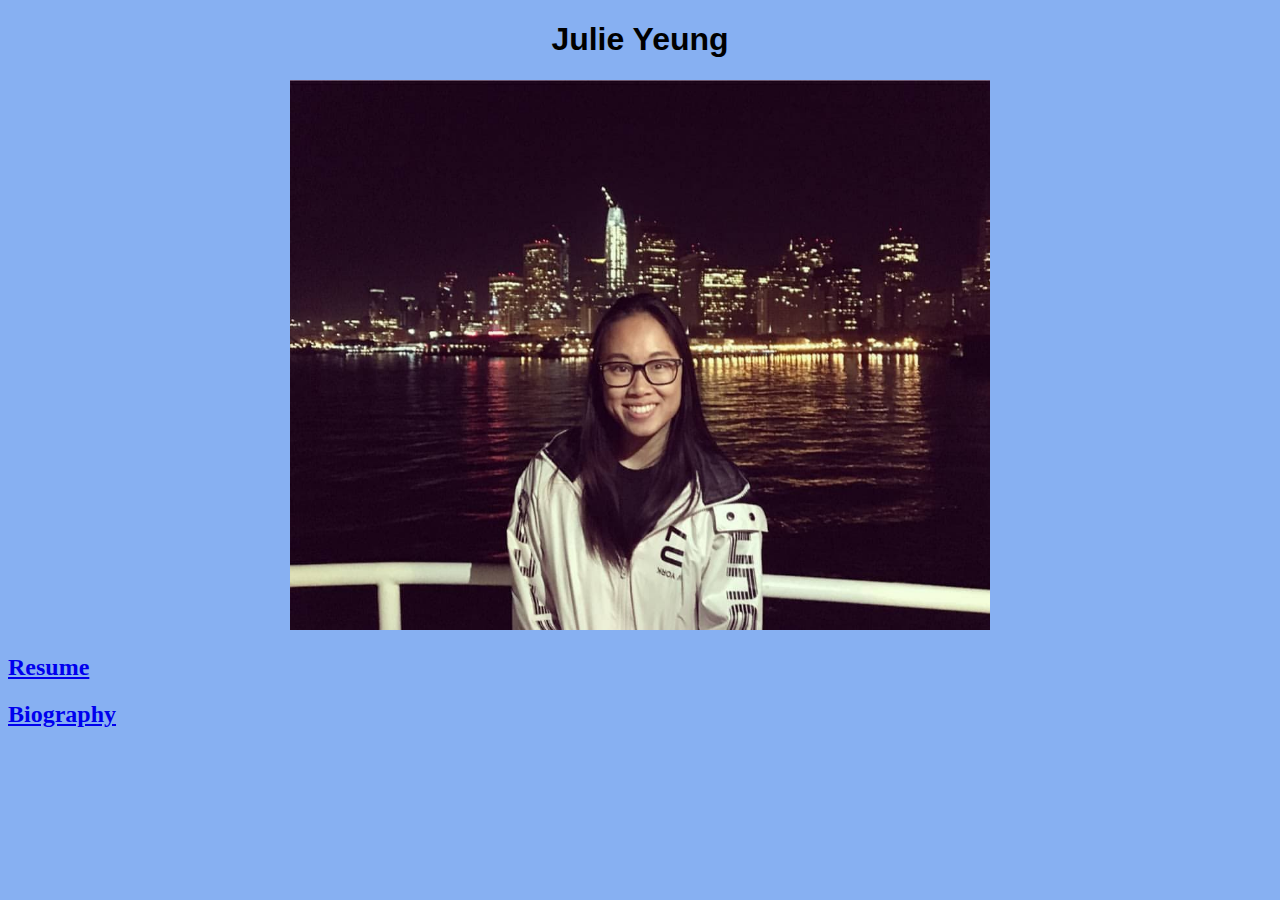
<file: index.html>
<!DOCTYPE html> <!--HTML document-->

<html lang = "en">
	<head>
		<!--Information about page here-->
		<title> Index.html </title>
		<meta charset = "utf-8">
		<link rel = "stylesheet" href = "index_style.css">
	</head>

	<body>

		<h1> Julie Yeung</h1>
		<p><img src ="picture.jpg" alt = "Display Picture" style = "width:700px;height:550px"/></p>
		<h2><a href="resume.html" target = "blank"> Resume </a></h2>
		<h2><a href="bio.html" target = "blank"> Biography </a></h2>

	</body>

</html>
</file>
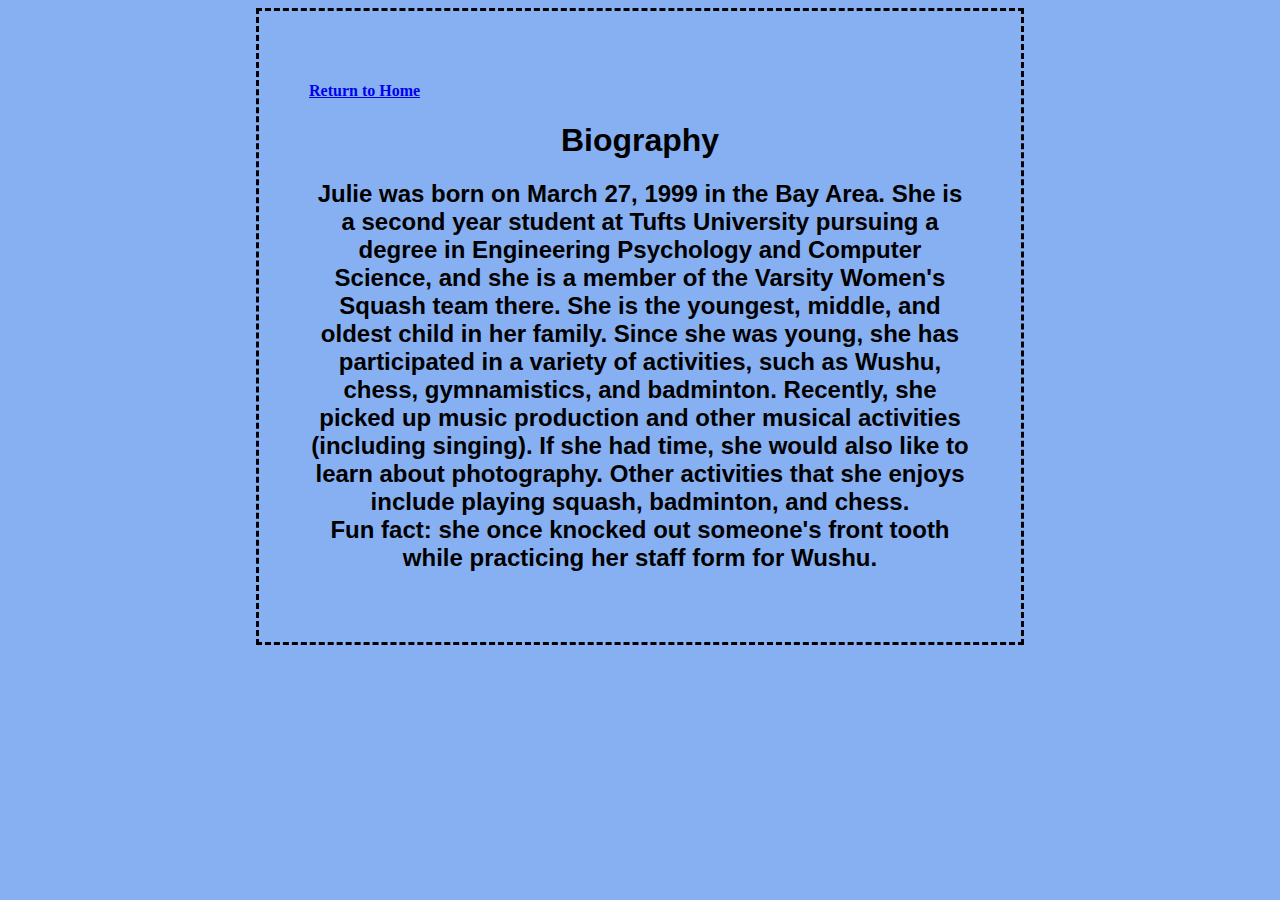
<file: bio.html>
<!DOCTYPE html> <!--HTML document-->

<html lang = "en">
	<head>
		<!--Information about page here-->
		<title> Bio.html </title>
		<meta charset = "utf-8">
		<link rel = "stylesheet" href = "bio_style.css">
	</head>

	<body>
		<h4><a href = "index.html"> Return to Home </a></h4>
		<h1> Biography </h1>
		<h2>
			Julie was born on March 27, 1999 in the Bay Area. She is a second year student at Tufts University pursuing a degree in Engineering Psychology and Computer Science, and she is a member of the Varsity Women's Squash team there. She is the youngest, middle, and oldest child in her family. Since she was young, she has participated in a variety of activities, such as Wushu, chess, gymnamistics, and badminton. Recently, she picked up music production and other musical activities (including singing). If she had time, she would also like to learn about photography. Other activities that she enjoys include playing squash, badminton, and  chess. <br>
			Fun fact: she once knocked out someone's front tooth while practicing her staff form for Wushu.
		</h2>


	</body>

</html>
</file>
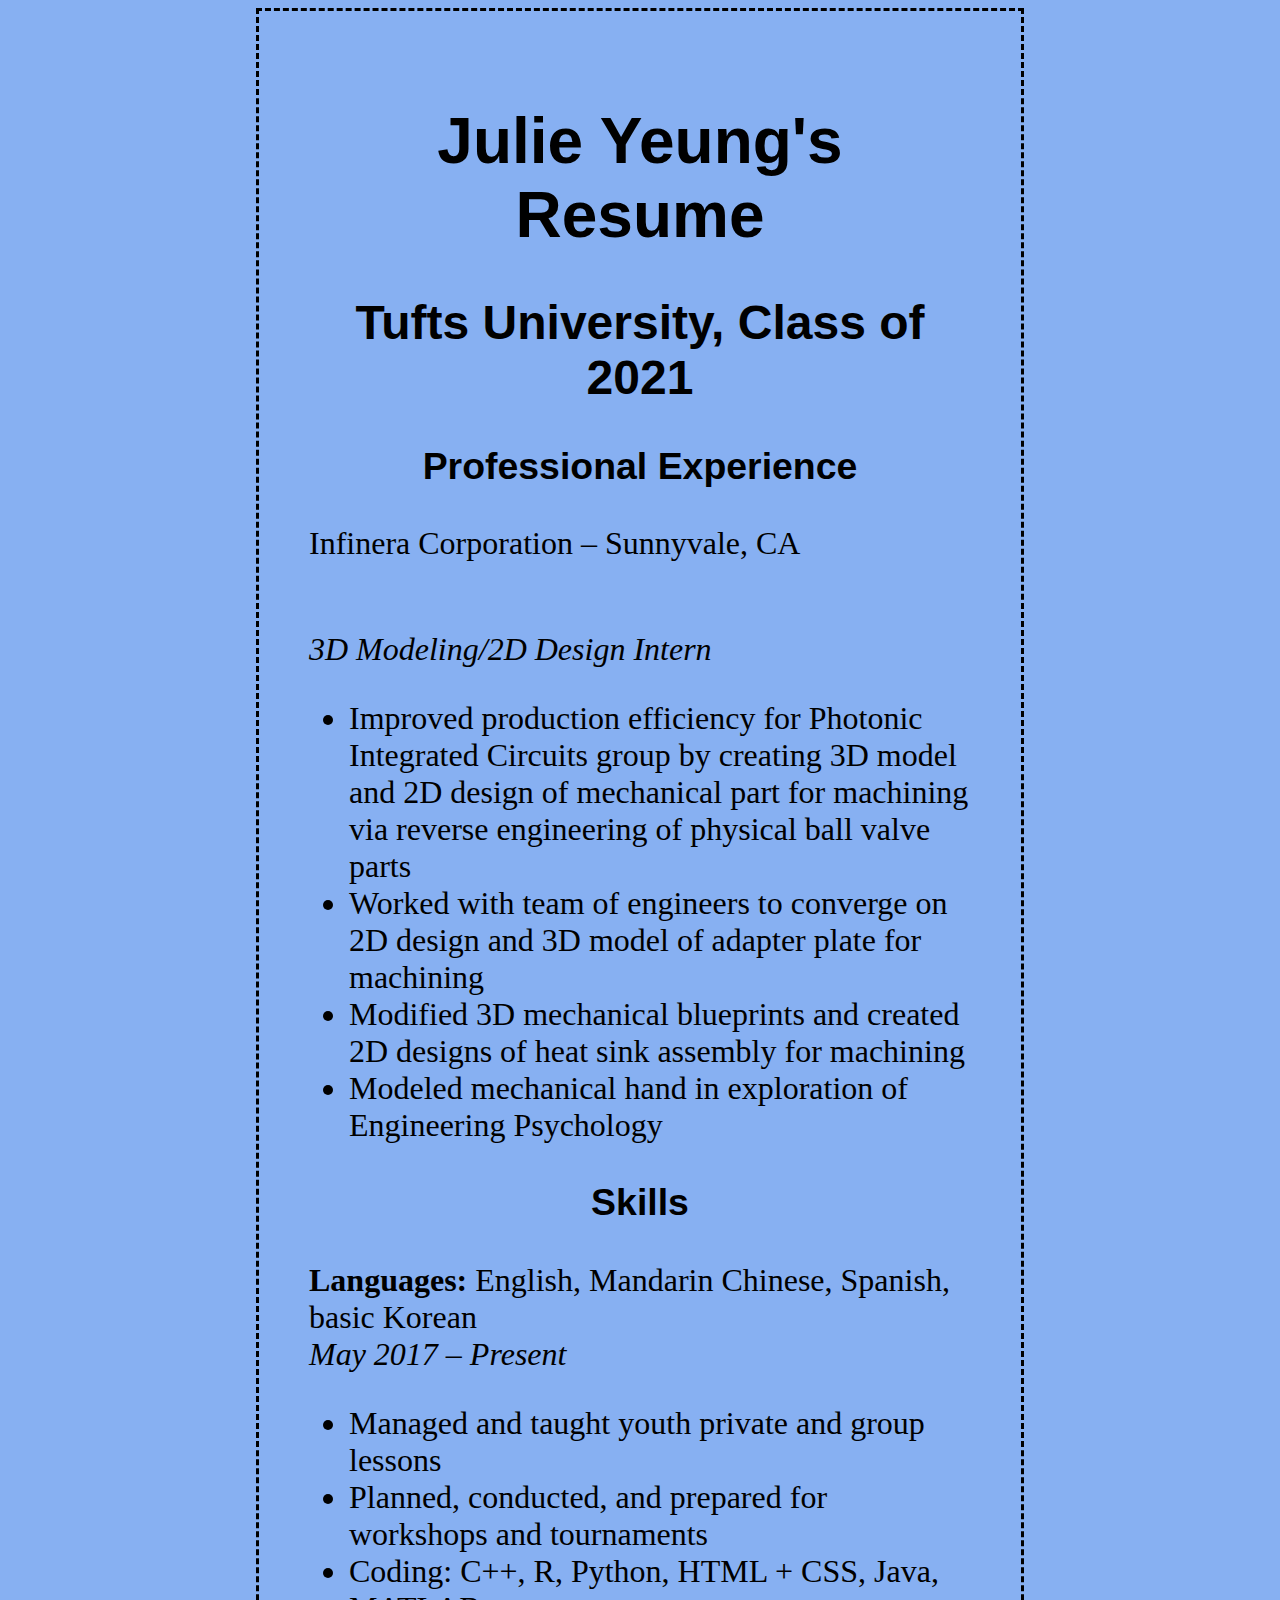
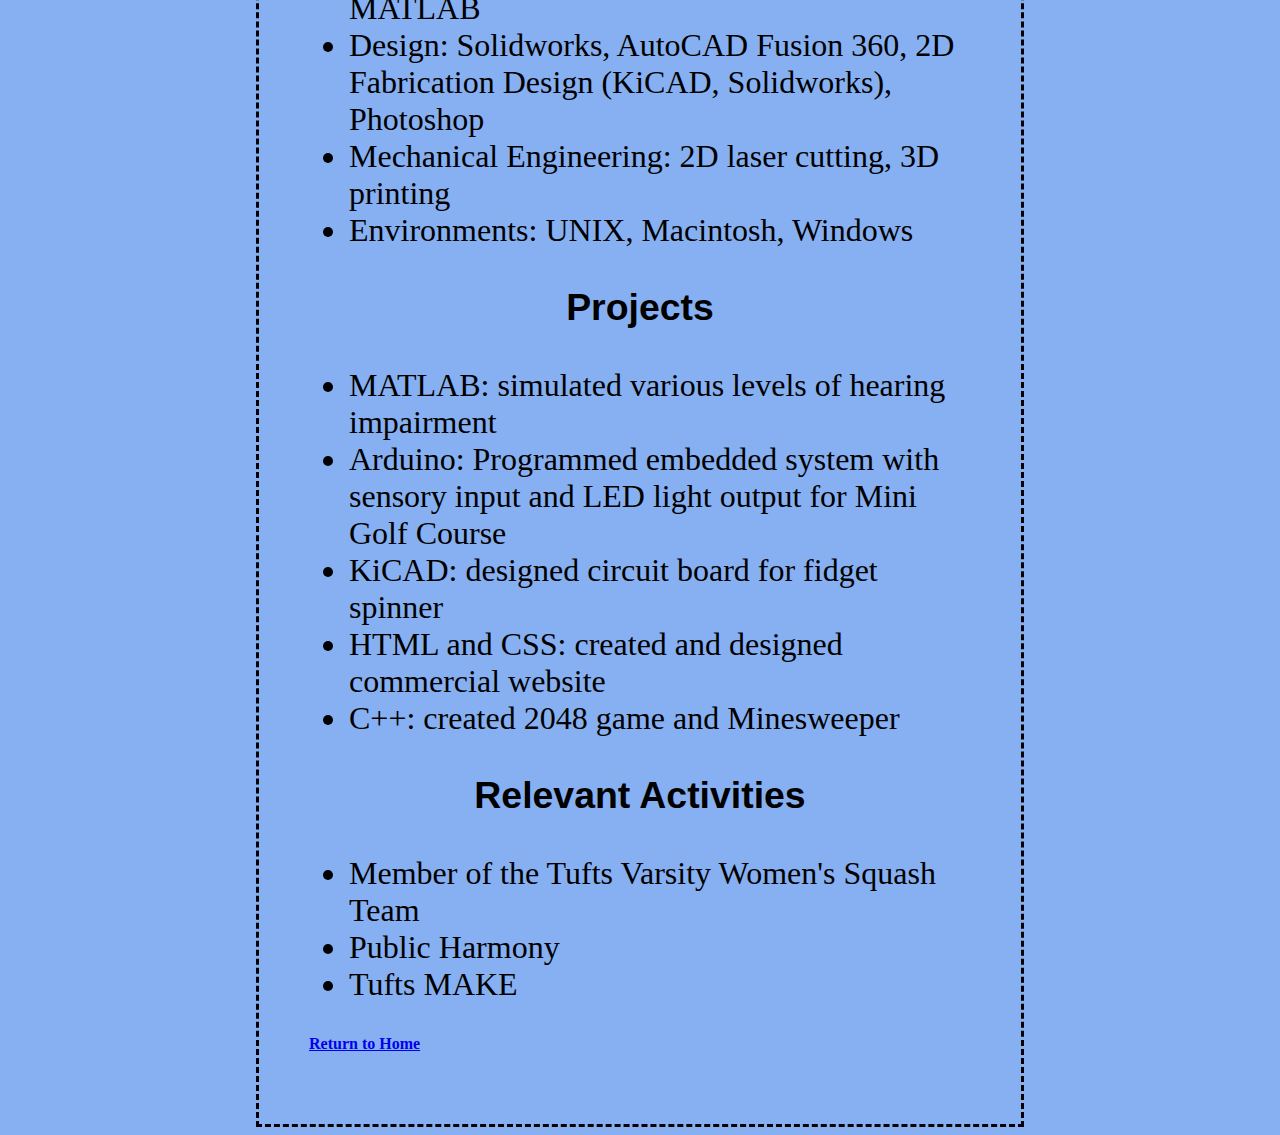
<file: resume.html>
<!DOCTYPE html> <!--HTML document-->

<html lang = "en">
	<head>
		<!--Information about page here-->
		<title> Resume.html </title>
		<meta charset = "utf-8">
		<link rel = "stylesheet" href = "resume_style.css">
	</head>

	<body>

		<h1> Julie Yeung's Resume</h1>
		<h2> Tufts University, Class of 2021 </h2>

		<h3>Professional Experience</h3>
			<p>Infinera Corporation – Sunnyvale, CA</p><br> 
				<em>3D Modeling/2D Design Intern</em><br>
					<ul style="list-style-type:disc;">
					  <li>Improved production efficiency for Photonic Integrated Circuits group by creating 3D model and 2D design of mechanical part for machining via reverse engineering of physical ball valve parts</li>
					  <li>Worked with team of engineers to converge on 2D design and 3D model of adapter plate for machining</li>
					  <li>Modified 3D mechanical blueprints and created 2D designs of heat sink assembly for machining</li>
					  <li>Modeled mechanical hand in exploration of Engineering Psychology</li>
					</ul>
				
				
		<h3> Skills </h3>
			 <strong>Languages:</strong> English, Mandarin Chinese, Spanish, basic Korean <br>
			 <em>May 2017 – Present</em><br>
			 <ul style ="list-style-type:disc;">
			 	<li>Managed and taught youth private and group lessons</li>
				<li>Planned, conducted, and prepared for workshops and tournaments</li>
			 	<li>Coding: C++, R, Python, HTML + CSS, Java, MATLAB</li>
				<li>Design: Solidworks, AutoCAD Fusion 360, 2D Fabrication Design (KiCAD, Solidworks), Photoshop</li>
				<li>Mechanical Engineering: 2D laser cutting, 3D printing </li>
				<li> Environments: UNIX, Macintosh, Windows </li>
			</ul>

		<h3> Projects </h3>
			<ul style = "list-style-type:disc;">
				<li>MATLAB: simulated various levels of hearing impairment</li>
				<li>Arduino: Programmed embedded system with sensory input and LED light output for Mini Golf Course</li>
				<li>KiCAD: designed circuit board for fidget spinner</li>
				<li>HTML and CSS: created and designed commercial website</li>
				<li>C++: created 2048 game and Minesweeper</li>
			</ul>

		<h3> Relevant Activities </h3>
		<ul style="list-style-type:disc;">
			<li>Member of the Tufts Varsity Women's Squash Team</li>
			<li>Public Harmony</li>
			<li>Tufts MAKE </li>
		</ul>

		<h4><a href = "index.html"> Return to Home </a></h4>

	</body>

</html>
</file>
<file: index_style.css>
h1{
	text-align: center;
	font-family: "Helvetica";
}

body{
	background-color:#87b0f2;
}
p{
	text-align: center;
}

h2{
	text-align: left;
}


a:hover{
	color: yellow;
}
</file>
<file: bio_style.css>
h1, h2, h3{
	text-align: center;
	font-family: "Helvetica";

}

body{
	background-color: #87b0f2;
	border: dashed;
	padding: 50px;
	margin-left: 20%;
	margin-right: 20%;
}
p{
	text-align: center;
	
}
</file>
<file: resume_style.css>
body {
	font-family: "Calibri";
	background-color: #87b0f2;
	color: black;
	font-size: 32px;
}

h1, h2, h3{
	text-align: center;
	font-family: "Helvetica";
}

h4{
	font-size: 16px;
}


body {
	background-color: #87b0f2;
	border: dashed;
	padding: 50px;
	margin-left: 20%;
	margin-right: 20%;
}
</file>
